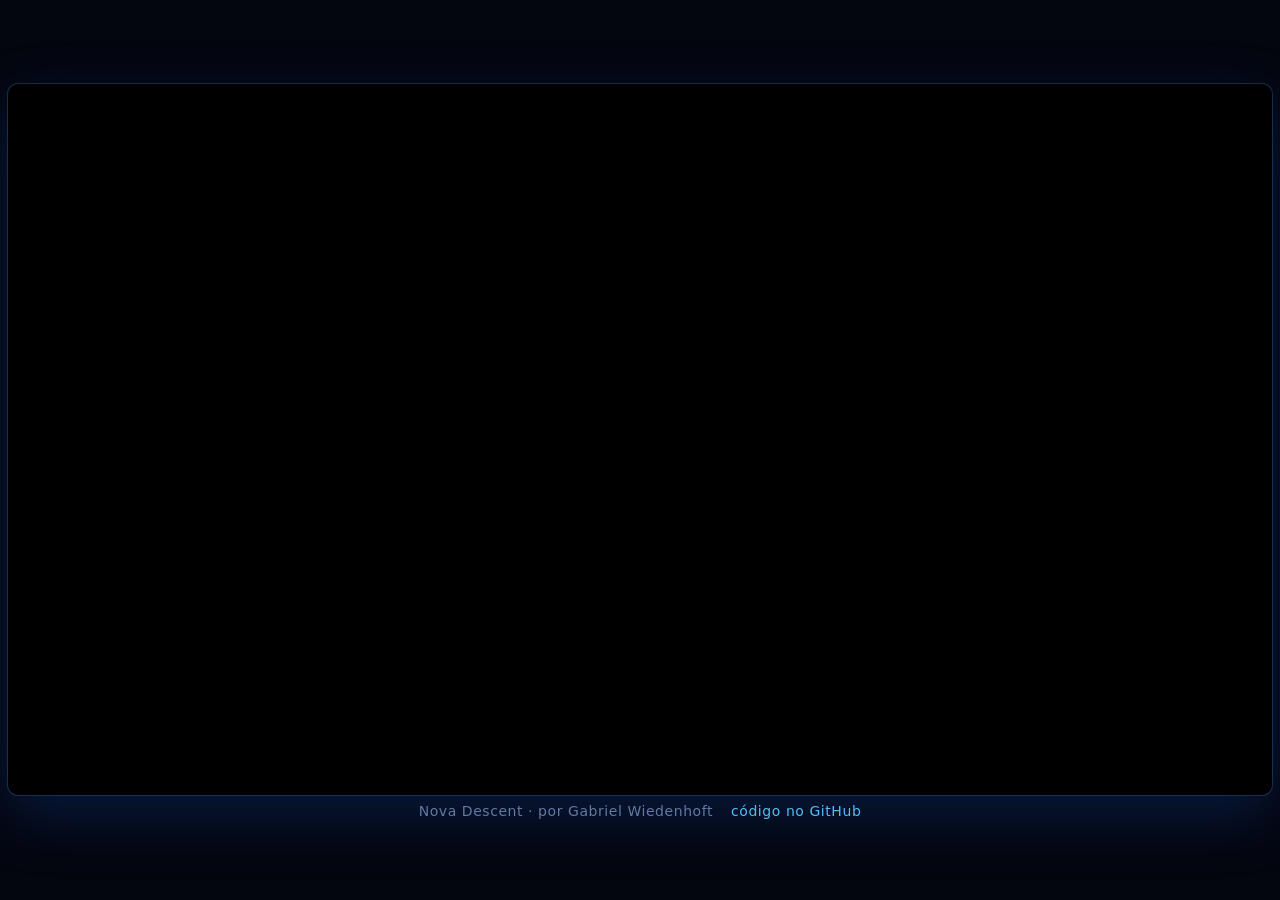
<file: index.html>
<!doctype html>
<html lang="pt-BR">
<head>
<meta charset="utf-8">
<meta http-equiv="refresh" content="0; url=web/">
<link rel="canonical" href="web/">
<title>Nova Descent</title>
<style>body{background:#04060f;color:#d7e3f5;font-family:system-ui,sans-serif;display:grid;place-items:center;height:100vh;margin:0}a{color:#5ad1ff}</style>
</head>
<body><p>Abrindo o jogo… <a href="web/">clique aqui se nada acontecer</a>.</p></body>
</html>
</file>
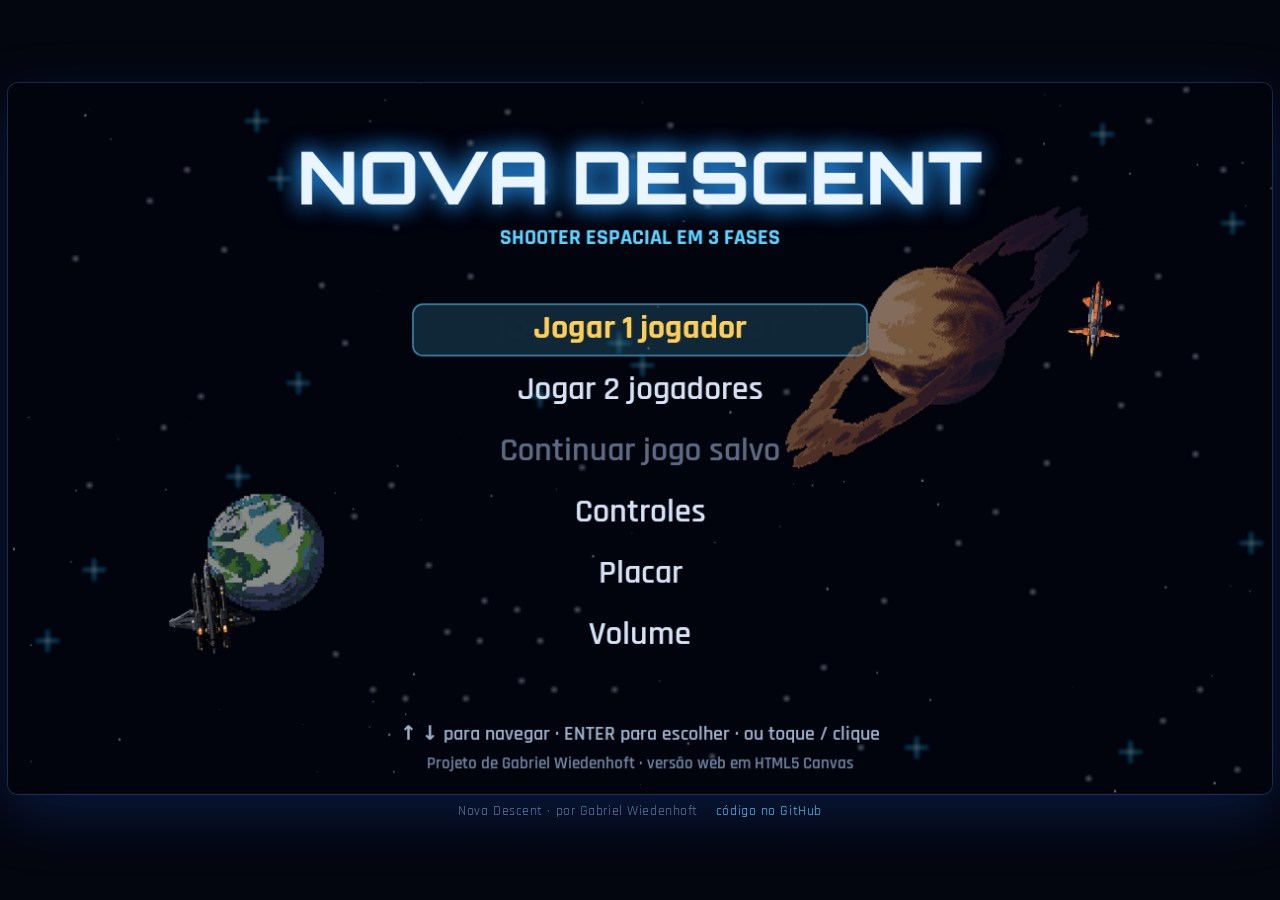
<file: web/index.html>
<!doctype html>
<html lang="pt-BR">
<head>
<meta charset="utf-8">
<meta name="viewport" content="width=device-width, initial-scale=1, viewport-fit=cover">
<title>Nova Descent — jogue no navegador</title>
<meta name="description" content="Nova Descent: shooter espacial em 3 fases (asteroides, naves inimigas e chefão), de Gabriel Wiedenhoft. Versão web em HTML5 Canvas.">
<meta name="theme-color" content="#04060f">
<link rel="preconnect" href="https://fonts.googleapis.com">
<link rel="preconnect" href="https://fonts.gstatic.com" crossorigin>
<link href="https://fonts.googleapis.com/css2?family=Orbitron:wght@700;800&family=Rajdhani:wght@500;600;700&display=swap" rel="stylesheet">
<link rel="stylesheet" href="css/estilo.css">
</head>
<body>
<main class="palco">
  <div class="moldura">
    <canvas id="jogo" aria-label="Nova Descent, jogo de nave" tabindex="0"></canvas>
    
    <div class="girar" aria-hidden="true">Gire o aparelho para jogar na horizontal</div>
  </div>
  <footer class="rodape">
    <span>Nova Descent · por Gabriel Wiedenhoft</span>
    <a href="https://github.com/Gabrielmachado01gg/PyGame" target="_blank" rel="noopener">código no GitHub</a>
  </footer>
</main>
<noscript><p class="semjs">Este jogo precisa de JavaScript.</p></noscript>
<script type="module" src="js/main.js"></script>
</body>
</html>
</file>
<file: web/css/estilo.css>
:root { --bg: #04060f; --fg: #d7e3f5; --muted: #6f819e; --accent: #5ad1ff; }
* { box-sizing: border-box; }
html, body { height: 100%; margin: 0; background: var(--bg); color: var(--fg); font-family: "Rajdhani", system-ui, sans-serif; overscroll-behavior: none; }
body { overflow: hidden; }
.palco {
  height: 100dvh; display: flex; flex-direction: column; align-items: center; justify-content: center; gap: 8px;
  padding: max(8px, env(safe-area-inset-top)) max(8px, env(safe-area-inset-right)) max(6px, env(safe-area-inset-bottom)) max(8px, env(safe-area-inset-left));
}
.moldura {
  position: relative; width: min(100%, calc((100dvh - 44px) * 16 / 9)); aspect-ratio: 16 / 9;
  border-radius: 10px; overflow: hidden; background: #000;
  box-shadow: 0 0 0 1px rgba(120, 170, 255, .2), 0 20px 60px rgba(20, 80, 200, .25);
}
canvas { display: block; width: 100%; height: 100%; touch-action: none; user-select: none; -webkit-user-select: none; outline: none; cursor: default; }
.carregando { position: absolute; inset: 0; display: none; }
.rodape { display: flex; gap: 18px; font-size: 14px; color: var(--muted); letter-spacing: .04em; }
.rodape a { color: var(--accent); text-decoration: none; }
.rodape a:hover { text-decoration: underline; }
.girar { display: none; position: absolute; left: 0; right: 0; top: 0; padding: 6px 10px; text-align: center; font-size: 13px; background: rgba(4, 6, 15, .85); color: #ffcf5a; pointer-events: none; }
@media (orientation: portrait) and (max-width: 700px) {
  .girar { display: block; }
  .palco { justify-content: flex-start; padding-top: 48px; }
}
.semjs { padding: 2rem; text-align: center; }
</file>
